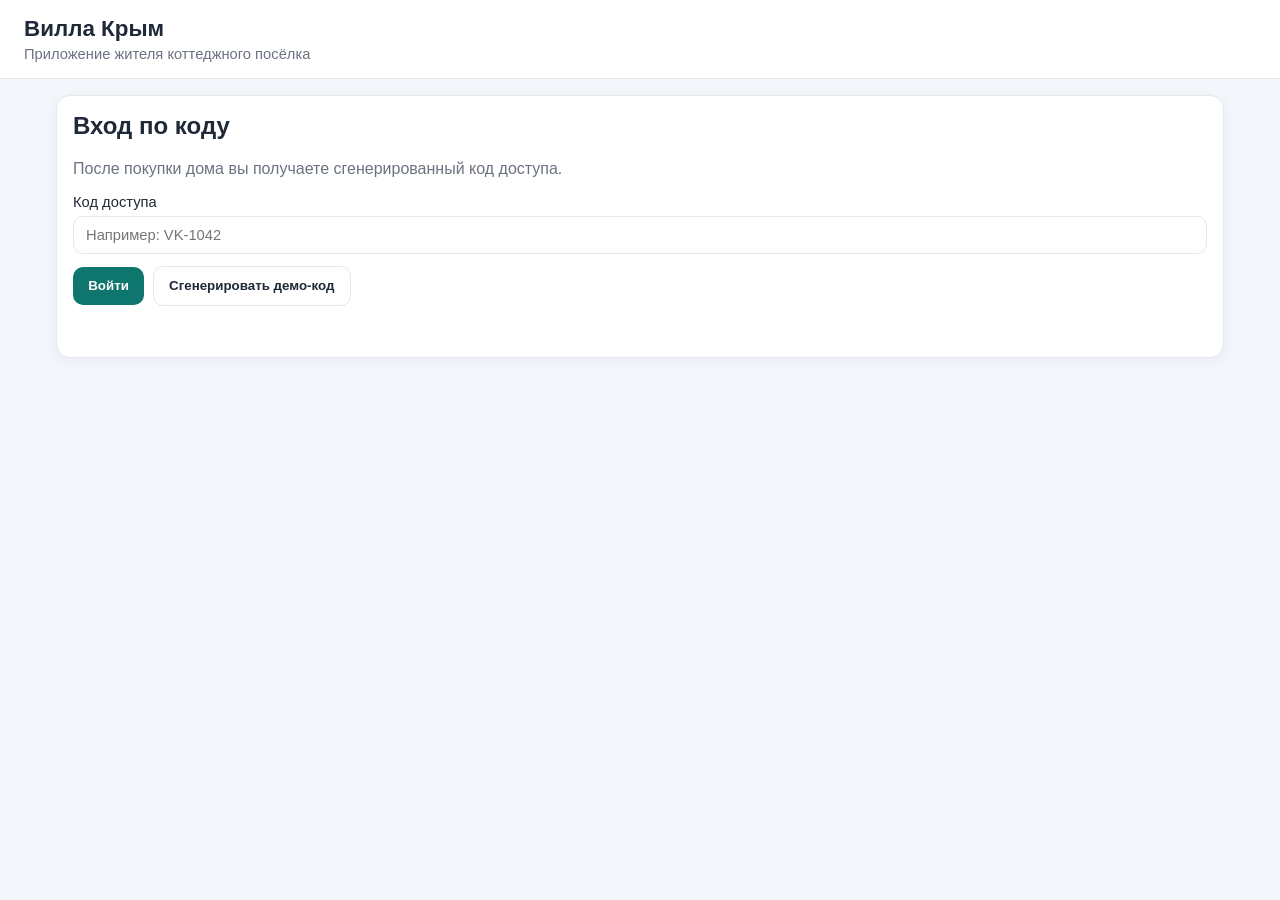
<file: index.html>
<!DOCTYPE html>
<html lang="ru">
<head>
  <meta charset="UTF-8">
  <meta name="viewport" content="width=device-width, initial-scale=1.0">
  <title>Вилла Крым — Приложение жителя</title>
  <meta name="description" content="Мобильное веб-приложение для жителей коттеджного посёлка Вилла Крым.">
  <link rel="stylesheet" href="styles.css">
</head>
<body>
  <header class="app-header">
    <div>
      <h1>Вилла Крым</h1>
      <p class="subtitle">Приложение жителя коттеджного посёлка</p>
    </div>
    <div id="userBadge" class="user-badge hidden"></div>
  </header>

  <main class="container">
    <section id="authSection" class="card">
      <h2>Вход по коду</h2>
      <p class="muted">После покупки дома вы получаете сгенерированный код доступа.</p>
      <form id="authForm" class="form-grid">
        <label>
          Код доступа
          <input id="authCode" type="text" placeholder="Например: VK-1042" required>
        </label>
        <div class="row">
          <button type="submit">Войти</button>
          <button type="button" id="demoCodeBtn" class="button-secondary">Сгенерировать демо-код</button>
        </div>
      </form>
      <p id="authMessage" class="status"></p>
    </section>

    <section id="appSection" class="hidden">
      <nav class="tabs">
        <button class="tab-button active" data-view="profileView">Личный кабинет</button>
        <button class="tab-button" data-view="chatView">Чат</button>
        <button class="tab-button" data-view="directView">Личные сообщения</button>
        <button class="tab-button" data-view="serviceView">Сервисная служба</button>
        <button class="tab-button" data-view="passesView">Гостевой пропуск</button>
        <button class="tab-button" data-view="faqView">FAQ</button>
        <button class="tab-button" data-view="instructionsView">Инструкция к дому</button>
        <button class="tab-button" data-view="numbersView">Полезные номера</button>
        <button class="tab-button" data-view="newsView">Новости</button>
        <button class="tab-button" data-view="afishaView">Афиша</button>
      </nav>

      <section id="profileView" class="view card active">
        <h2>Личный кабинет</h2>
        <div id="profileGrid" class="profile-grid"></div>
        <div class="billing-grid">
          <article class="billing-card">
            <h3>Задолженность</h3>
            <p id="debtAmount" class="amount debt"></p>
          </article>
          <article class="billing-card">
            <h3>Сумма к оплате за услуги УК (текущий месяц)</h3>
            <p id="monthlyAmount" class="amount payment"></p>
          </article>
        </div>
      </section>

      <section id="chatView" class="view card">
        <h2>Чат по веткам</h2>
        <p class="muted">Ветки создаёт владелец приложения. Клиенты могут общаться внутри веток.</p>
        <div class="chat-layout">
          <aside>
            <h3>Ветки</h3>
            <ul id="threadList" class="thread-list"></ul>
          </aside>
          <div>
            <h3 id="activeThreadTitle">Выберите ветку</h3>
            <div id="chatMessages" class="chat-messages"></div>
            <form id="chatForm" class="row">
              <input id="chatInput" type="text" placeholder="Напишите сообщение..." required>
              <button type="submit">Отправить</button>
            </form>
          </div>
        </div>
      </section>

      <section id="directView" class="view card">
        <h2>Личные сообщения</h2>
        <form id="directForm" class="form-grid">
          <label>
            Номер дома получателя
            <select id="directHouseSelect" required></select>
          </label>
          <label>
            Сообщение
            <textarea id="directText" rows="3" placeholder="Введите текст сообщения..." required></textarea>
          </label>
          <button type="submit">Отправить сообщение</button>
        </form>
        <div class="split-grid">
          <article>
            <h3>Входящие</h3>
            <ul id="directInbox" class="list"></ul>
          </article>
          <article>
            <h3>Отправленные</h3>
            <ul id="directSent" class="list"></ul>
          </article>
        </div>
      </section>

      <section id="serviceView" class="view card">
        <h2>Сервисная служба</h2>
        <form id="serviceForm" class="form-grid">
          <label>
            Описание проблемы
            <textarea id="problemDescription" rows="4" placeholder="Опишите неисправность..." required></textarea>
          </label>
          <label>
            Срочность решения
            <select id="urgency" required>
              <option value="">Выберите срочность</option>
              <option>Высокая</option>
              <option>Средняя</option>
              <option>Низкая</option>
            </select>
          </label>
          <label class="checkbox">
            <input id="asapCheckbox" type="checkbox">
            <span>Как можно скорее</span>
          </label>
          <label>
            Желаемая дата и время приёма
            <input id="desiredDateTime" type="datetime-local">
          </label>
          <button type="submit">Оставить заявку</button>
        </form>
        <h3>Мои заявки</h3>
        <ul id="serviceRequests" class="list"></ul>
      </section>

      <section id="passesView" class="view card">
        <h2>Выписать гостевой пропуск</h2>
        <form id="passForm" class="form-grid">
          <label>
            Фамилия гостя
            <input id="guestLastName" type="text" required>
          </label>
          <label>
            Имя гостя
            <input id="guestFirstName" type="text" required>
          </label>
          <label>
            Отчество гостя
            <input id="guestMiddleName" type="text" required>
          </label>
          <label>
            Телефон гостя
            <input id="guestPhone" type="tel" required>
          </label>
          <button type="submit">Сгенерировать одноразовый QR-пропуск</button>
        </form>

        <h3>Таблица охраны</h3>
        <div class="table-wrap">
          <table>
            <thead>
              <tr>
                <th>Гость</th>
                <th>Телефон</th>
                <th>Кто выписал</th>
                <th>Когда выписан</th>
                <th>QR въезд</th>
                <th>QR выезд</th>
                <th>Въезд</th>
                <th>Выезд</th>
              </tr>
            </thead>
            <tbody id="securityTableBody"></tbody>
          </table>
        </div>
      </section>

      <section id="faqView" class="view card">
        <h2>FAQ</h2>
        <div id="faqList" class="accordion"></div>
      </section>

      <section id="instructionsView" class="view card">
        <h2>Инструкция к дому</h2>
        <p class="muted">Файлы и видео по обслуживанию дома.</p>
        <div id="instructionsList" class="list"></div>
      </section>

      <section id="numbersView" class="view card">
        <h2>Полезные номера</h2>
        <ul id="numbersList" class="list"></ul>
      </section>

      <section id="newsView" class="view card">
        <h2>Новости коттеджного посёлка</h2>
        <div id="newsList" class="news-grid"></div>
      </section>

      <section id="afishaView" class="view card">
        <h2>Афиша</h2>
        <div id="afishaList" class="news-grid"></div>
      </section>

      <div class="row top-gap">
        <button id="logoutBtn" class="button-secondary">Выйти</button>
      </div>
    </section>
  </main>

  <template id="qrButtonTemplate">
    <button type="button" class="button-secondary small">Показать</button>
  </template>

  <dialog id="qrDialog">
    <article>
      <h3 id="qrDialogTitle">QR код</h3>
      <img id="qrImage" alt="QR код пропуска">
      <p id="qrText" class="small-text"></p>
      <div class="row">
        <button id="closeQrDialog" type="button">Закрыть</button>
      </div>
    </article>
  </dialog>

  <script src="app.js"></script>
</body>
</html>
</file>
<file: styles.css>
:root {
  color-scheme: light;
  --bg: #f3f6fb;
  --card: #ffffff;
  --text: #1f2937;
  --muted: #6b7280;
  --primary: #0f766e;
  --primary-dark: #0b5a54;
  --border: #e5e7eb;
  --danger: #b91c1c;
  --success: #047857;
}

* {
  box-sizing: border-box;
}

body {
  margin: 0;
  background: var(--bg);
  color: var(--text);
  font-family: "Segoe UI", Roboto, Helvetica, Arial, sans-serif;
}

.app-header {
  display: flex;
  justify-content: space-between;
  align-items: center;
  gap: 1rem;
  padding: 1rem 1.5rem;
  background: var(--card);
  border-bottom: 1px solid var(--border);
  position: sticky;
  top: 0;
  z-index: 10;
}

h1 {
  margin: 0;
  font-size: 1.4rem;
}

h2 {
  margin-top: 0;
}

h3 {
  margin-top: 0;
}

.subtitle {
  margin: 0.25rem 0 0;
  color: var(--muted);
  font-size: 0.92rem;
}

.container {
  max-width: 1200px;
  margin: 0 auto;
  padding: 1rem;
}

.card {
  background: var(--card);
  border: 1px solid var(--border);
  border-radius: 14px;
  padding: 1rem;
  margin-bottom: 1rem;
  box-shadow: 0 3px 14px rgba(31, 41, 55, 0.05);
}

.tabs {
  display: grid;
  grid-template-columns: repeat(auto-fit, minmax(160px, 1fr));
  gap: 0.5rem;
  margin-bottom: 1rem;
}

.tab-button {
  padding: 0.6rem 0.75rem;
  border: 1px solid var(--border);
  background: #fff;
  border-radius: 10px;
  cursor: pointer;
  font-weight: 600;
}

.tab-button.active {
  background: #d7f4f1;
  border-color: #9ad8d2;
  color: #0b4e48;
}

.view {
  display: none;
}

.view.active {
  display: block;
}

.hidden {
  display: none !important;
}

.muted {
  color: var(--muted);
}

.user-badge {
  padding: 0.5rem 0.8rem;
  border-radius: 999px;
  background: #d7f4f1;
  font-weight: 600;
  color: #0b4e48;
}

.form-grid {
  display: grid;
  gap: 0.75rem;
}

label {
  display: grid;
  gap: 0.35rem;
  font-size: 0.92rem;
}

input,
textarea,
select {
  width: 100%;
  border: 1px solid var(--border);
  border-radius: 10px;
  padding: 0.65rem 0.75rem;
  font: inherit;
}

textarea {
  resize: vertical;
}

button {
  border: none;
  background: var(--primary);
  color: #fff;
  border-radius: 10px;
  padding: 0.7rem 0.95rem;
  font-weight: 600;
  cursor: pointer;
}

button:hover {
  background: var(--primary-dark);
}

.button-secondary {
  background: #fff;
  color: var(--text);
  border: 1px solid var(--border);
}

.button-secondary:hover {
  background: #f3f4f6;
}

.small {
  padding: 0.42rem 0.65rem;
  font-size: 0.86rem;
}

.row {
  display: flex;
  gap: 0.55rem;
  align-items: center;
  flex-wrap: wrap;
}

.status {
  min-height: 1.2rem;
  margin-bottom: 0;
}

.profile-grid {
  display: grid;
  grid-template-columns: repeat(auto-fit, minmax(220px, 1fr));
  gap: 0.75rem;
}

.profile-item {
  border: 1px solid var(--border);
  border-radius: 10px;
  padding: 0.65rem;
}

.profile-item strong {
  display: block;
  color: var(--muted);
  margin-bottom: 0.15rem;
  font-size: 0.86rem;
}

.billing-grid {
  margin-top: 0.9rem;
  display: grid;
  grid-template-columns: repeat(auto-fit, minmax(220px, 1fr));
  gap: 0.75rem;
}

.billing-card {
  border: 1px solid var(--border);
  border-radius: 12px;
  padding: 0.8rem;
}

.amount {
  margin: 0.4rem 0 0;
  font-size: 1.35rem;
  font-weight: 700;
}

.debt {
  color: var(--danger);
}

.payment {
  color: var(--success);
}

.chat-layout {
  display: grid;
  grid-template-columns: 280px 1fr;
  gap: 0.85rem;
}

.thread-list {
  list-style: none;
  margin: 0;
  padding: 0;
  display: grid;
  gap: 0.4rem;
}

.thread-item {
  border: 1px solid var(--border);
  border-radius: 10px;
  padding: 0.55rem;
  cursor: pointer;
}

.thread-item.active {
  background: #d7f4f1;
  border-color: #9ad8d2;
}

.chat-messages {
  border: 1px solid var(--border);
  border-radius: 10px;
  background: #f9fafb;
  height: 280px;
  overflow-y: auto;
  padding: 0.65rem;
  margin-bottom: 0.55rem;
}

.bubble {
  margin-bottom: 0.5rem;
  padding: 0.5rem 0.6rem;
  border-radius: 8px;
  background: #fff;
  border: 1px solid var(--border);
}

.bubble small {
  color: var(--muted);
}

.split-grid {
  margin-top: 0.85rem;
  display: grid;
  grid-template-columns: repeat(auto-fit, minmax(260px, 1fr));
  gap: 0.85rem;
}

.list {
  list-style: none;
  margin: 0;
  padding: 0;
  display: grid;
  gap: 0.5rem;
}

.list-item {
  border: 1px solid var(--border);
  border-radius: 10px;
  background: #fafafa;
  padding: 0.65rem;
}

.checkbox {
  display: flex;
  align-items: center;
  gap: 0.5rem;
}

.checkbox input {
  width: auto;
}

.table-wrap {
  overflow-x: auto;
}

table {
  border-collapse: collapse;
  width: 100%;
}

th,
td {
  border-bottom: 1px solid var(--border);
  text-align: left;
  padding: 0.55rem;
  vertical-align: top;
  font-size: 0.9rem;
}

.accordion details {
  border: 1px solid var(--border);
  border-radius: 10px;
  padding: 0.65rem;
  margin-bottom: 0.55rem;
  background: #fafafa;
}

.news-grid {
  display: grid;
  grid-template-columns: repeat(auto-fit, minmax(250px, 1fr));
  gap: 0.75rem;
}

.news-card {
  border: 1px solid var(--border);
  border-radius: 12px;
  padding: 0.75rem;
  background: #fafafa;
}

.top-gap {
  margin-top: 0.8rem;
}

dialog {
  border: none;
  border-radius: 12px;
  padding: 0;
  width: min(420px, 92vw);
}

dialog article {
  padding: 1rem;
}

dialog::backdrop {
  background: rgba(15, 23, 42, 0.45);
}

#qrImage {
  width: 220px;
  height: 220px;
  display: block;
  margin: 0.5rem auto;
}

.small-text {
  color: var(--muted);
  word-break: break-all;
  font-size: 0.8rem;
}

@media (max-width: 900px) {
  .chat-layout {
    grid-template-columns: 1fr;
  }
}
</file>
